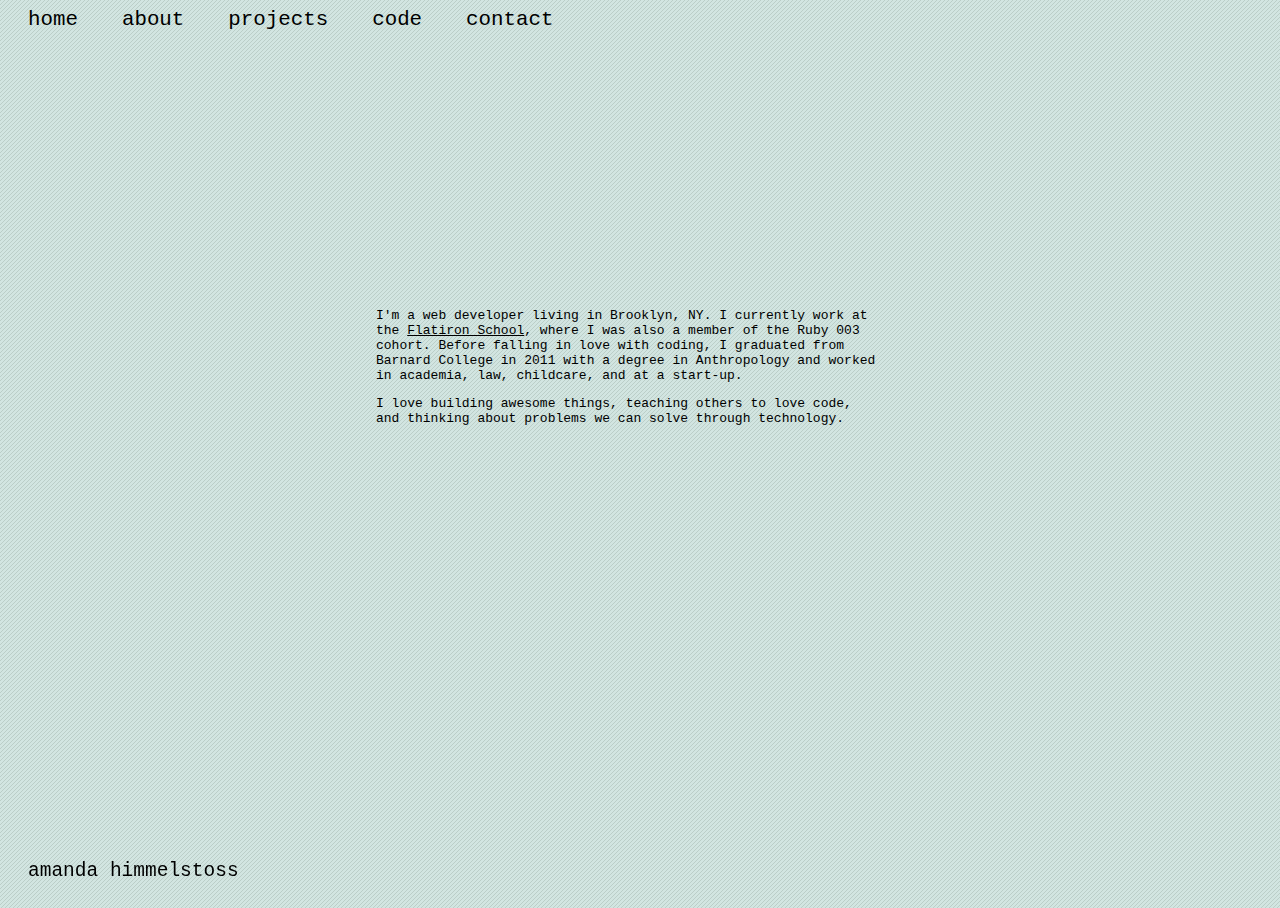
<file: about.html>
<!DOCTYPE html>
<html lang-="en">
<head> 
<meta charset="UTF-8">
<link rel="stylesheet" href="style.css">
<link rel="shortcut icon" href="http://www.amandahimmelstoss.com/favicon.ico" type="image/icon"> 
<link rel="icon" href="http://www.amandahimmelstoss.com/favicon.ico" type="image/icon">
<title>about</title>
</head>

<body>
<header>
<nav id="header-nav">
<ul>
  <li><a href="index.html">home</a></li>
  <li><a href="about.html">about</a></li>
  <li><a href="projects.html">projects</a></li>
  <li><a href="code.html">code</a></li>
  <li><a href="contact.html">contact</a></li>
</ul>
</nav>
</header>

<div id="experience">
  <p>I'm a web developer living in Brooklyn, NY. I currently work at the <a href="https://flatironschool.com">Flatiron School</a>, where I was also a member of the Ruby 003 cohort. Before falling in love with coding, I graduated from Barnard College in 2011 with a degree in Anthropology and worked in academia, law, childcare, and at a start-up.</p>

  <p>I love building awesome things, teaching others to love code, and thinking about problems we can solve through technology.</p>
</div>

<footer class="footer">
<p>amanda himmelstoss</p>
</footer>
</body>
</html>
</file>
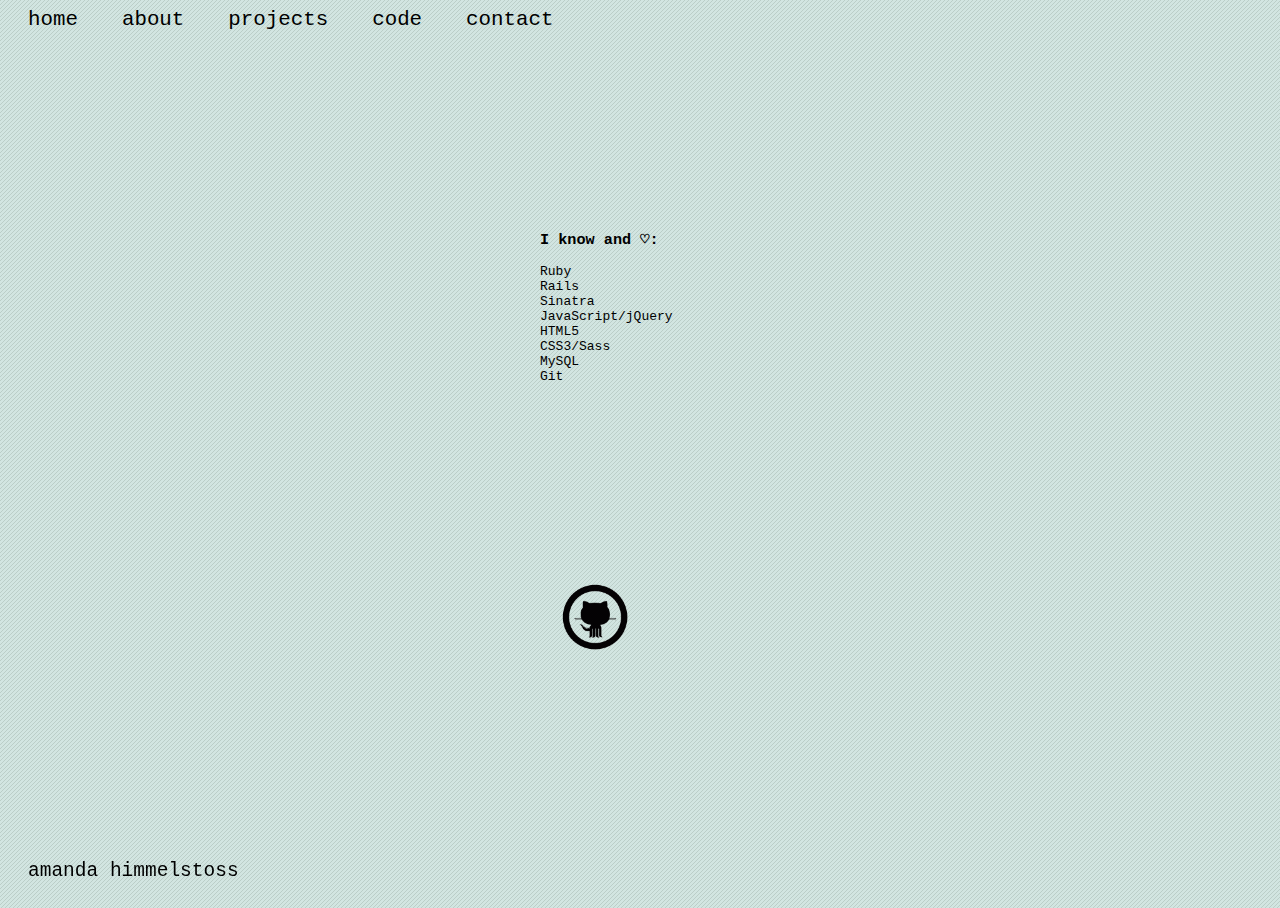
<file: code.html>
<!DOCTYPE html>
<html lang-="en">
<head> 
<meta charset="UTF-8">
<link rel="stylesheet" href="style.css">
<link rel="shortcut icon" href="http://www.amandahimmelstoss.com/favicon.ico" type="image/icon"> 
<link rel="icon" href="http://www.amandahimmelstoss.com/favicon.ico" type="image/icon">
<title>code</title>
</head>

<body>
<header>
<nav id="header-nav">
<ul>
	<li><a href="index.html">home</a></li>
	<li><a href="about.html">about</a></li>
    <li><a href="projects.html">projects</a></li>
	<li><a href="code.html">code</a></li>
	<li><a href="contact.html">contact</a></li>
</ul>
</nav>
</header>

<div id="code">
  <h3>I know and ♡:</h3>
<ul>
    <li>Ruby</li>
    <li>Rails</li>
    <li>Sinatra</li>
    <li>JavaScript/jQuery</li>
    <li>HTML5</li>
    <li>CSS3/Sass</li>
    <li>MySQL</li>
    <li>Git</li>
</ul>
</div>

<div id="githubimg">
    <a target="_blank" href="http://www.github.com/ahimmelstoss"><img src="github.gif" alt="github" width="80px" height="80px"/></a>
</div>

<footer class="footer">
<p>amanda himmelstoss</p>
</footer>

</body>


</html>
</file>
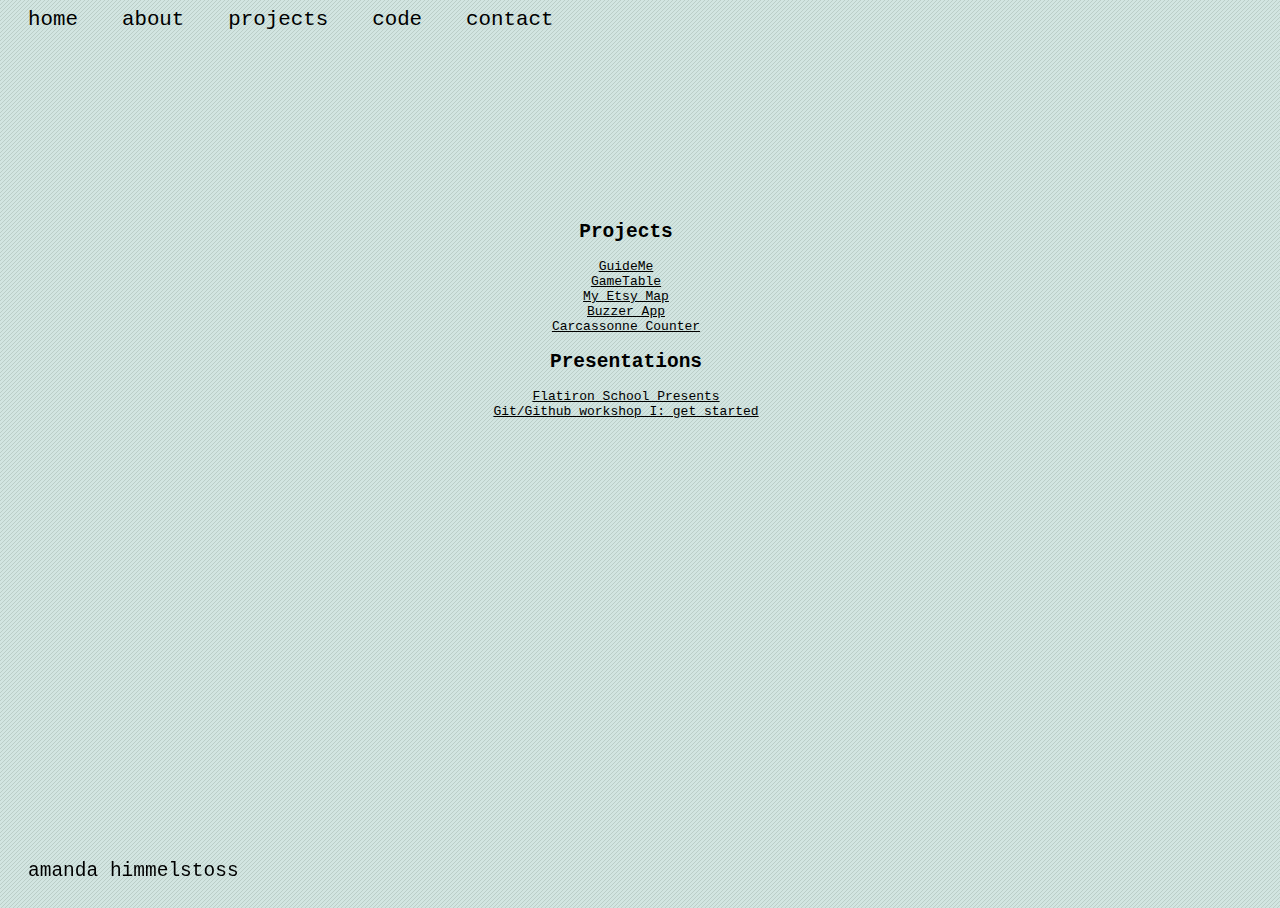
<file: projects.html>
<!DOCTYPE html>
<html lang-="en">
<head> 
<meta charset="UTF-8">
<link rel="stylesheet" href="style.css">
<link rel="shortcut icon" href="http://www.amandahimmelstoss.com/favicon.ico" type="image/icon"> 
<link rel="icon" href="http://www.amandahimmelstoss.com/favicon.ico" type="image/icon">
<title>work</title>
</head>

<body>
<header>
<nav id="header-nav">
<ul>
  <li><a href="index.html">home</a></li>
  <li><a href="about.html">about</a></li>
  <li><a href="projects.html">projects</a></li>
  <li><a href="code.html">code</a></li>
  <li><a href="contact.html">contact</a></li>
</ul>
</nav>
</header>

<div id="projects">
  <h2>Projects</h2>
  <ul>
      <li> <a target="_blank" href="http://guideme.herokuapp.com/">GuideMe</a></li>
      <li> <a target="_blank" href="http://gametable.co/">GameTable</a></li>
      <li> <a target="_blank" href="http://etsy-map-app.herokuapp.com/">My Etsy Map</a> </li>
      <li> <a target="_blank" href="https://github.com/ahimmelstoss/buzzer-app">Buzzer App</a> </li>
      <li> <a target="_blank" href="https://github.com/ahimmelstoss/carcassonne-counter">Carcassonne Counter</a> </li>
  </ul>
  <h2>Presentations</h2>
  <ul>
      <li> <a target="_blank" href="http://www.meetup.com/nyc-on-rails/events/152079832/">Flatiron School Presents</a></li>
      <li> <a target="_blank" href="http://www.meetup.com/NYC-Open-Data/events/136683102/">Git/Github workshop I: get started</a></li>

  </ul>

</div>


<footer class="footer">
<p>amanda himmelstoss</p>
</footer>

</body>


</html>
</file>
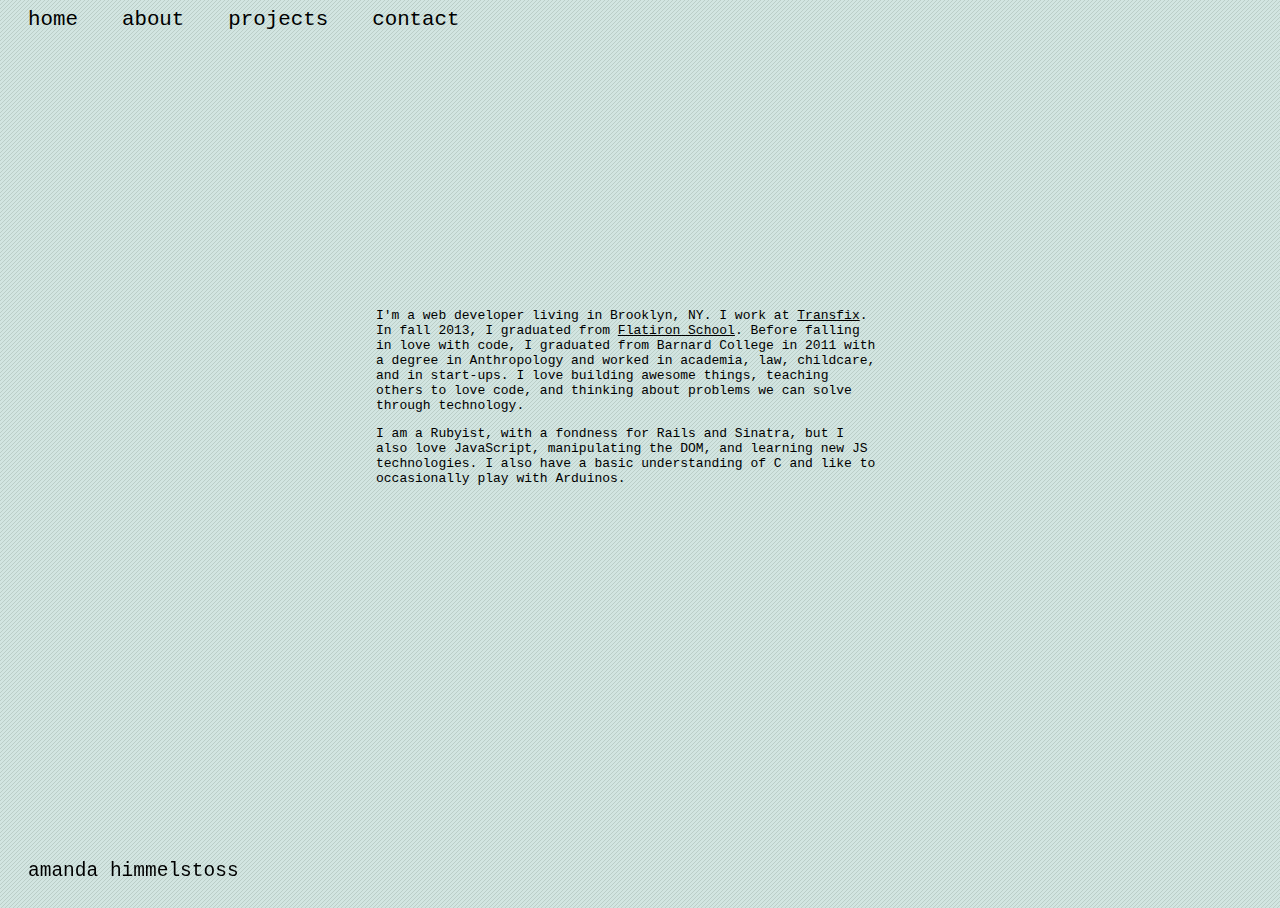
<file: public/about.html>
<!DOCTYPE html>
<html lang-="en">
<head>
<meta charset="UTF-8">
<link rel="stylesheet" href="css/style.css">
<link rel="shortcut icon" href="http://www.amandahimmelstoss.com/favicon.ico" type="image/icon">
<link rel="icon" href="http://www.amandahimmelstoss.com/favicon.ico" type="image/icon">
<title>about</title>
</head>

<body>
<header>
<nav id="header-nav">
<ul>
  <li><a href="index.html">home</a></li>
  <li><a href="about.html">about</a></li>
  <li><a href="projects.html">projects</a></li>
  <li><a href="contact.html">contact</a></li>
</ul>
</nav>
</header>

<div id="experience">
  <p>I'm a web developer living in Brooklyn, NY. I work at <a href="http://transfix.io" target="_blank">Transfix</a>. In fall 2013, I graduated from <a href="http://flatironschool.com/" target="_blank">Flatiron School</a>. Before falling in love with code, I graduated from Barnard College in 2011 with a degree in Anthropology and worked in academia, law, childcare, and in start-ups. I love building awesome things, teaching others to love code, and thinking about problems we can solve through technology.</p>

  <p>I am a Rubyist, with a fondness for Rails and Sinatra, but I also love JavaScript, manipulating the DOM, and learning new JS technologies. I also have a basic understanding of C and like to occasionally play with Arduinos.</p>
</div>

<footer class="footer">
<p>amanda himmelstoss</p>
</footer>
</body>
</html>
</file>
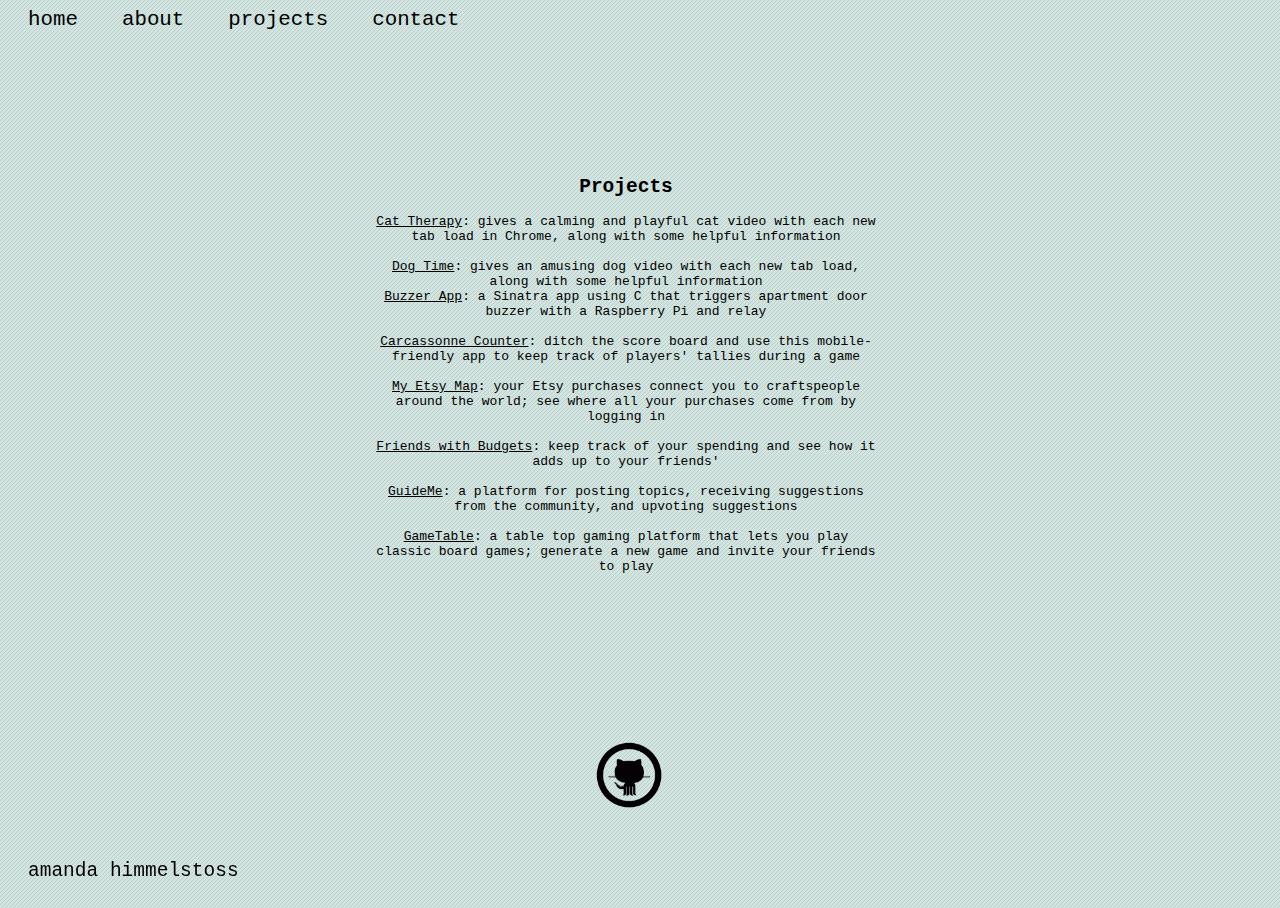
<file: public/projects.html>
<!DOCTYPE html>
<html lang-="en">
<head>
<meta charset="UTF-8">
<link rel="stylesheet" href="css/style.css">
<link rel="shortcut icon" href="http://www.amandahimmelstoss.com/favicon.ico" type="image/icon">
<link rel="icon" href="http://www.amandahimmelstoss.com/favicon.ico" type="image/icon">
<title>work</title>
</head>

<body>
<header>
<nav id="header-nav">
<ul>
  <li><a href="index.html">home</a></li>
  <li><a href="about.html">about</a></li>
  <li><a href="projects.html">projects</a></li>
  <li><a href="contact.html">contact</a></li>
</ul>
</nav>
</header>

<div id="projects">
  <h2>Projects</h2>
  <ul>
    <li> <a target="_blank" href="https://chrome.google.com/webstore/detail/cat-therapy/iimbcdloghfgakpflgabmkaocfkpdkfm">Cat Therapy</a>: gives a calming and playful cat video with each new tab load in Chrome, along with some helpful information</li><br>
    <li> <a target="_blank" href="https://chrome.google.com/webstore/detail/dog-time/ipankfhoddgigbfcolfkfoelafapfhpo">Dog Time</a>: gives an amusing dog video with each new tab load, along with some helpful information</li>
    <li> <a target="_blank" href="https://github.com/ahimmelstoss/buzzer-app">Buzzer App</a>: a Sinatra app using C that triggers apartment door buzzer with a Raspberry Pi and relay</li><br>
    <li> <a target="_blank" href="https://github.com/ahimmelstoss/carcassonne-counter">Carcassonne Counter</a>: ditch the score board and use this mobile-friendly app to keep track of players' tallies during a game</li><br>
    <li> <a target="_blank" href="http://etsy-map-app.herokuapp.com/">My Etsy Map</a>: your Etsy purchases connect you to craftspeople around the world; see where all your purchases come from by logging in</li><br>
    <li> <a target="_blank" href="https://github.com/BudgetApp/BudgetApp">Friends with Budgets</a>: keep track of your spending and see how it adds up to your friends'</li><br>
    <li> <a target="_blank" href="http://guideme.herokuapp.com/">GuideMe</a>: a platform for posting topics, receiving suggestions from the community, and upvoting suggestions</li><br>
    <li> <a target="_blank" href="http://gametable.co/">GameTable</a>: a table top gaming platform that lets you play classic board games; generate a new game and invite your friends to play</li><br>
  </ul>
</div>

<div id="githubimg">
    <a target="_blank" href="http://www.github.com/ahimmelstoss"><img src="images/github.gif" alt="github" width="80px" height="80px"/></a>
</div>


<footer class="footer">
<p>amanda himmelstoss</p>
</footer>

</body>


</html>
</file>
<file: style.css>
html {
  height: 100%;
}

body {
  height: 100%;
	background-image: url('teal.png');
	background-color: grey, rgb(178, 173, 173);
	background-repeat: repeat;
	background-attachment: scroll, fixed;
	min-width: 320px;
	min-height: 420px;
}

#header-nav ul {
	list-style-type:none;
	margin:0;
	padding:0;
}

#header-nav ul li {
	display:inline;
	margin: 10px;
	padding: 10px;
}

#header-nav a {
	text-decoration: none;
	font-family: monospace;
	font-size: 1.6em;
	color: black;
}

#header-nav li a:hover {
	background: #ff2c86;
	-webkit-border-radius: 5px;
	-moz-border-radius: 5px;
	border-radius: 5px;
}

a:visited { color: black; }
a:active { color: black; }

#indeximg img {
	-webkit-border-radius: 10px;
	-moz-border-radius: 10px;
	border-radius: 10px;
    position: absolute;
    top: 0; 
    bottom:0; 
    left: 0; 
    right:0;
    margin: auto;
}

#code {
	font-family: monospace;
	font-size: 1em;
	text-align: left;
	text-decoration: none;

    position : absolute;    
    width:200px;
    height:200px;
    left:50%;
    top:35%;
    margin-left:-100px;
    margin-top:-100px;
}

#code ul {
  list-style-type: none;
  padding-left: 0;
}

#githubimg img {
  position: absolute;
    top: 37%; 
    bottom:0; 
    left: 0; 
    right:7%;
    margin: auto;
}

/*#code a {
  text-decoration: underline;
  font-family: monospace;
  font-size: 1em;
  color: black;
}*/

/*#code a:hover {
  text-decoration: none;
	background: #ff2c86;
  -webkit-border-radius: 5px;
  -moz-border-radius: 5px;
  border-radius: 5px;
}*/

#links {
    position : absolute;    
    width:200px;
    height:200px;
    left:50%;
    top:45%;
    margin-left:-100px;
    margin-top:-100px;
}

ul {
	list-style-type:none;
}

#links a {
	text-decoration: none;
	font-family: monospace;
	font-size: 1.7em;
	color: black;
}

#contact-links a {
	font-family: monospace;
	font-size: 1.3em;
	color: black;
	list-style-type:none;
}

#links a:hover {
	background: #ff2c86;
  -webkit-border-radius: 5px;
  -moz-border-radius: 5px;
  border-radius: 5px;
}

#experience {
	font-family: monospace;
	font-size: 1em;
	text-align: left;
	text-decoration: none;

    position : absolute;    
    width:500px;
    height:500px;
    left:45%;
    top:55%;
    margin-left:-200px;
    margin-top:-200px;
}

#experience a {
	text-decoration: underline;
	font-family: monospace;
	font-size: 1em;
	color: black;
}

#experience a:hover {
  text-decoration: none;
	background: #ff2c86;
  -webkit-border-radius: 5px;
  -moz-border-radius: 5px;
  border-radius: 5px;
}

#experience ul {
  list-style-type: circle;
}

#projects {
  font-family: monospace;
  font-size: 1em;
  text-align: left;
  text-decoration: none;

    position : absolute;    
    width:500px;
    height:500px;
    left:45%;
    top:45%;
    margin-left:-200px;
    margin-top:-200px;
}

#projects a {
  text-decoration: underline;
  font-family: monospace;
  font-size: 1em;
  color: black;
}

#projects a:hover {
  text-decoration: none;
  background: #ff2c86;
  -webkit-border-radius: 5px;
  -moz-border-radius: 5px;
  border-radius: 5px;
}

#projects ul, h2 {
  list-style-type: none;
  padding-left: 0;
  text-align: center;
}

.footer {
	float: center;
	font-family: monospace;
	font-size: 1.5em;
	position: fixed;
  margin-top: -60px;
  padding-top: 20px;
  padding-left: 20px;
  height: 60px;
	bottom: 0;
	z-index: 999999;
}
</file>
<file: public/css/style.css>
html {
  height: 100%;
}

body {
  height: 100%;
	background-image: url('../images/teal.png');
	background-color: grey, rgb(178, 173, 173);
	background-repeat: repeat;
	background-attachment: scroll, fixed;
	min-width: 320px;
	min-height: 420px;
}

#header-nav ul {
	list-style-type:none;
	margin:0;
	padding:0;
}

#header-nav ul li {
	display:inline;
	margin: 10px;
	padding: 10px;
}

#header-nav a {
	text-decoration: none;
	font-family: monospace;
	font-size: 1.6em;
	color: black;
}

#header-nav li a:hover {
	background: #ff2c86;
	-webkit-border-radius: 5px;
	-moz-border-radius: 5px;
	border-radius: 5px;
}

a:visited { color: black; }
a:active { color: black; }

#indeximg img {
	-webkit-border-radius: 10px;
	-moz-border-radius: 10px;
	border-radius: 10px;
    position: absolute;
    top: 0; 
    bottom:0; 
    left: 0; 
    right:0;
    margin: auto;
}

#code {
	font-family: monospace;
	font-size: 1em;
	text-align: left;
	text-decoration: none;

    position : absolute;    
    width:200px;
    height:200px;
    left:50%;
    top:35%;
    margin-left:-100px;
    margin-top:-100px;
}

#code ul {
  list-style-type: none;
  padding-left: 0;
}

/*#code a {
  text-decoration: underline;
  font-family: monospace;
  font-size: 1em;
  color: black;
}*/

/*#code a:hover {
  text-decoration: none;
	background: #ff2c86;
  -webkit-border-radius: 5px;
  -moz-border-radius: 5px;
  border-radius: 5px;
}*/

#links {
    position : absolute;    
    width:200px;
    height:200px;
    left:50%;
    top:45%;
    margin-left:-100px;
    margin-top:-100px;
}

ul {
	list-style-type:none;
}

#links a {
	text-decoration: none;
	font-family: monospace;
	font-size: 1.7em;
	color: black;
}

#contact-links a {
	font-family: monospace;
	font-size: 1.3em;
	color: black;
	list-style-type:none;
}

#links a:hover {
	background: #ff2c86;
  -webkit-border-radius: 5px;
  -moz-border-radius: 5px;
  border-radius: 5px;
}

#experience {
	font-family: monospace;
	font-size: 1em;
	text-align: left;
	text-decoration: none;

    position : absolute;    
    width:500px;
    height:500px;
    left:45%;
    top:55%;
    margin-left:-200px;
    margin-top:-200px;
}

#experience a {
	text-decoration: underline;
	font-family: monospace;
	font-size: 1em;
	color: black;
}

#experience a:hover {
  text-decoration: none;
	background: #ff2c86;
  -webkit-border-radius: 5px;
  -moz-border-radius: 5px;
  border-radius: 5px;
}

#experience ul {
  list-style-type: circle;
}

#projects {
  font-family: monospace;
  font-size: 1em;
  text-align: left;
  text-decoration: none;

    position : absolute;    
    width:500px;
    height:500px;
    left:45%;
    top:40%;
    margin-left:-200px;
    margin-top:-200px;
}

#githubimg {
    position: absolute; 
    bottom: 9%; 
    left: 46%; 
    margin: auto;
}

#projects a {
  text-decoration: underline;
  font-family: monospace;
  font-size: 1em;
  color: black;
}

#projects a:hover {
  text-decoration: none;
  background: #ff2c86;
  -webkit-border-radius: 5px;
  -moz-border-radius: 5px;
  border-radius: 5px;
}

#projects ul, h2 {
  list-style-type: none;
  padding-left: 0;
  text-align: center;
}

.footer {
	float: center;
	font-family: monospace;
	font-size: 1.5em;
	position: fixed;
  margin-top: -60px;
  padding-top: 20px;
  padding-left: 20px;
  height: 60px;
	bottom: 0;
	z-index: 999999;
}
</file>
